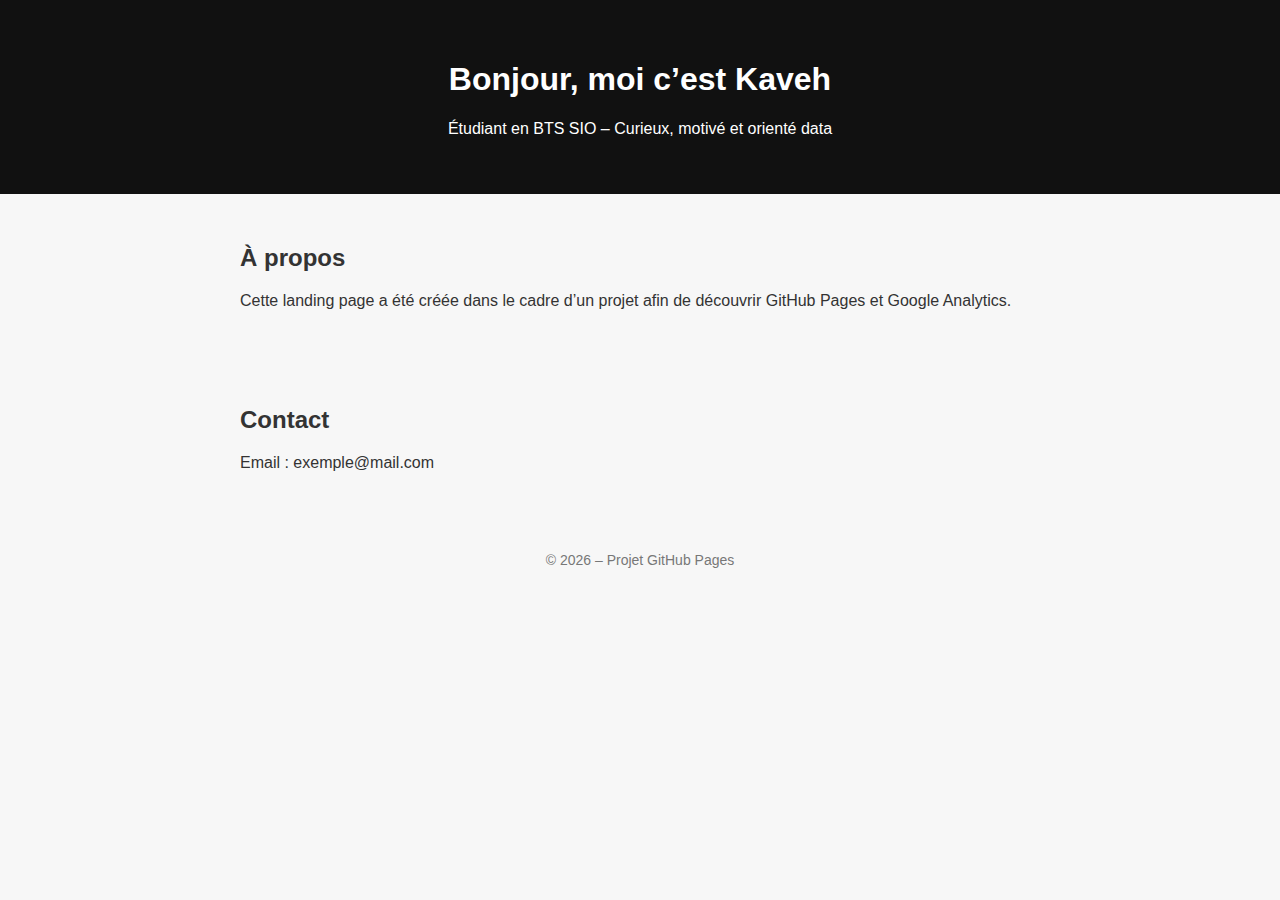
<file: index.html>
<!DOCTYPE html>
<html lang="fr">
<head>
  <meta charset="UTF-8">
  <title>Mon Portfolio</title>
  <meta name="description" content="Landing page personnelle – BTS SIO">
  <link rel="stylesheet" href="style.css">
 <!-- Google tag (gtag.js) -->
<script async src="https://www.googletagmanager.com/gtag/js?id=G-77CQS4XRTY"></script>
<script>
  window.dataLayer = window.dataLayer || [];
  function gtag(){dataLayer.push(arguments);}
  gtag('js', new Date());

  gtag('config', 'G-77CQS4XRTY');
</script>
</head>
<body>

  <header>
    <h1>Bonjour, moi c’est Kaveh</h1>
    <p>Étudiant en BTS SIO – Curieux, motivé et orienté data</p>
  </header>

  <section>
    <h2>À propos</h2>
    <p>
      Cette landing page a été créée dans le cadre d’un projet
      afin de découvrir GitHub Pages et Google Analytics.
    </p>
  </section>

  <section>
    <h2>Contact</h2>
    <p>Email : exemple@mail.com</p>
  </section>

  <footer>
    <p>© 2026 – Projet GitHub Pages</p>
  </footer>

</body>
</html>
</file>
<file: style.css>
body {
  font-family: Arial, sans-serif;
  margin: 0;
  background: #f7f7f7;
  color: #333;
}

header {
  background: #111;
  color: white;
  padding: 40px;
  text-align: center;
}

section {
  padding: 30px;
  max-width: 800px;
  margin: auto;
}

footer {
  text-align: center;
  padding: 20px;
  font-size: 14px;
  color: #777;
}
</file>
<file: landingpage/style.css>
body {
  font-family: Arial, sans-serif;
  margin: 0;
  background: #f7f7f7;
  color: #333;
}

header {
  background: #111;
  color: white;
  padding: 40px;
  text-align: center;
}

section {
  padding: 30px;
  max-width: 800px;
  margin: auto;
}

footer {
  text-align: center;
  padding: 20px;
  font-size: 14px;
  color: #777;
}
</file>
